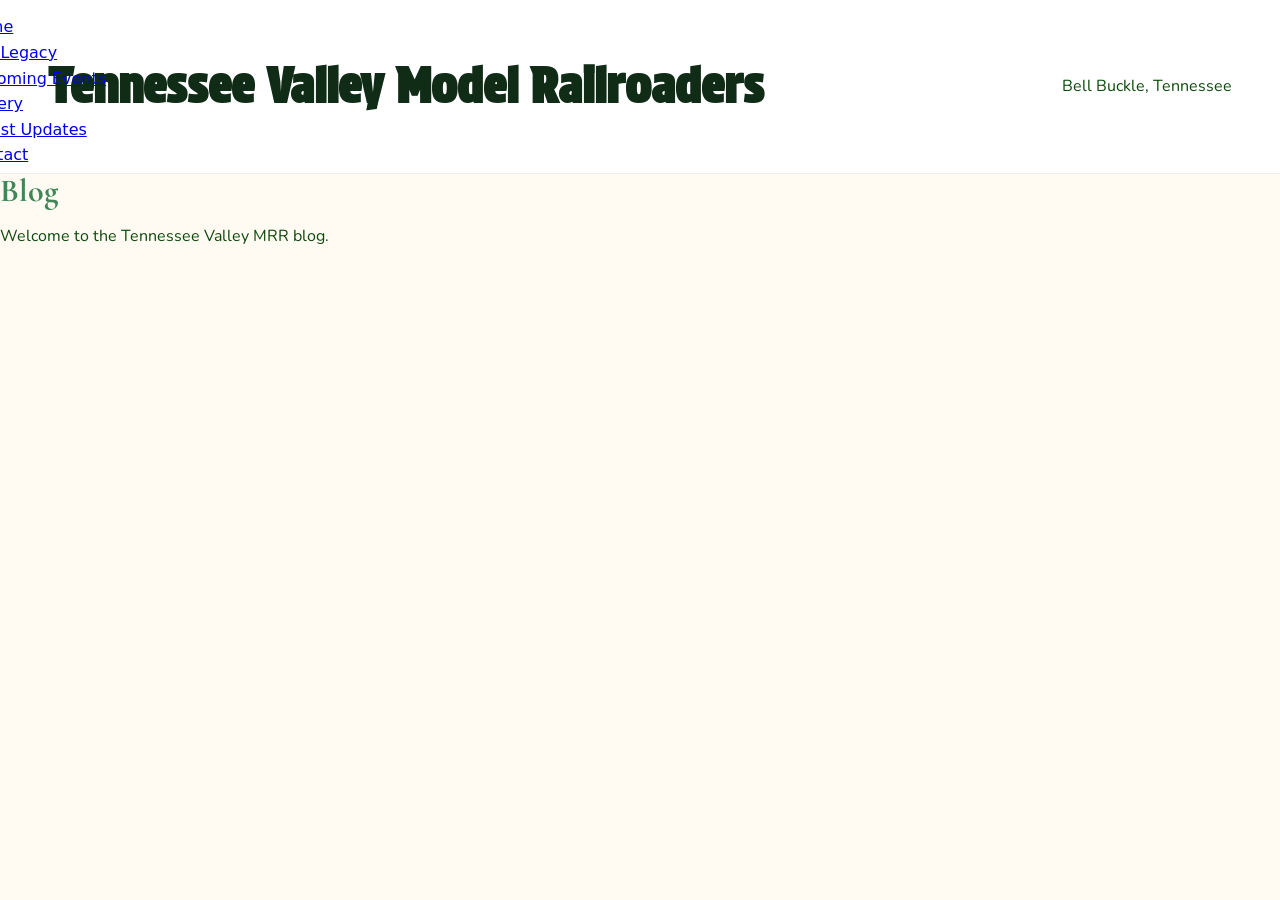
<file: blog.html>
<!DOCTYPE html>
<html lang="en">
<head>
        <meta charset="UTF-8">
        <meta name="viewport" content="width=device-width, initial-scale=1.0">
        <title>Blog</title>
        <link rel="stylesheet" href="styles.css">
        <link rel="preconnect" href="https://fonts.googleapis.com">
        <link rel="preconnect" href="https://fonts.gstatic.com" crossorigin>
        <link href="https://fonts.googleapis.com/css2?family=Cinzel+Decorative:wght@400;700;900&family=Cormorant+Garamond:ital,wght@0,300..700;1,300..700&family=Nunito&family=Protest+Strike&display=swap" rel="stylesheet">
</head>
<body>
    <header class="site-header">
        <div class="container header-inner">
            <h1>Tennessee Valley Model Railroaders</h1>
            <p>Bell Buckle, Tennessee</p>
            <nav class="site-nav" aria-label="Primary navigation">
                <button class="nav-toggle" aria-expanded="false" aria-controls="primary-menu">Menu ▾</button>
                <ul id="primary-menu" class="nav-list" role="menu">
                    <li class="nav-item" role="none"><a role="menuitem" href="index.html#home">Home</a></li>
                    <li class="nav-item" role="none"><a role="menuitem" href="index.html#legacy">Our Legacy</a></li>
                    <li class="nav-item" role="none"><a role="menuitem" href="index.html#events">Upcoming Events</a></li>
                    <li class="nav-item" role="none"><a role="menuitem" href="gallery.html#gallery">Gallery</a></li>
                    <li class="nav-item" role="none"><a role="menuitem" href="index.html#updates">Latest Updates</a></li>
                    <li class="nav-item" role="none"><a role="menuitem" href="index.html#contact">Contact</a></li>
                </ul>
            </nav>
        </div>
    </header>

    <main class="container">
        <h2>Blog</h2>
        <p>Welcome to the Tennessee Valley MRR blog.</p>
    </main>

    <script src="./main.js" charset="UTF-8"></script>
</body>
</html>
</file>
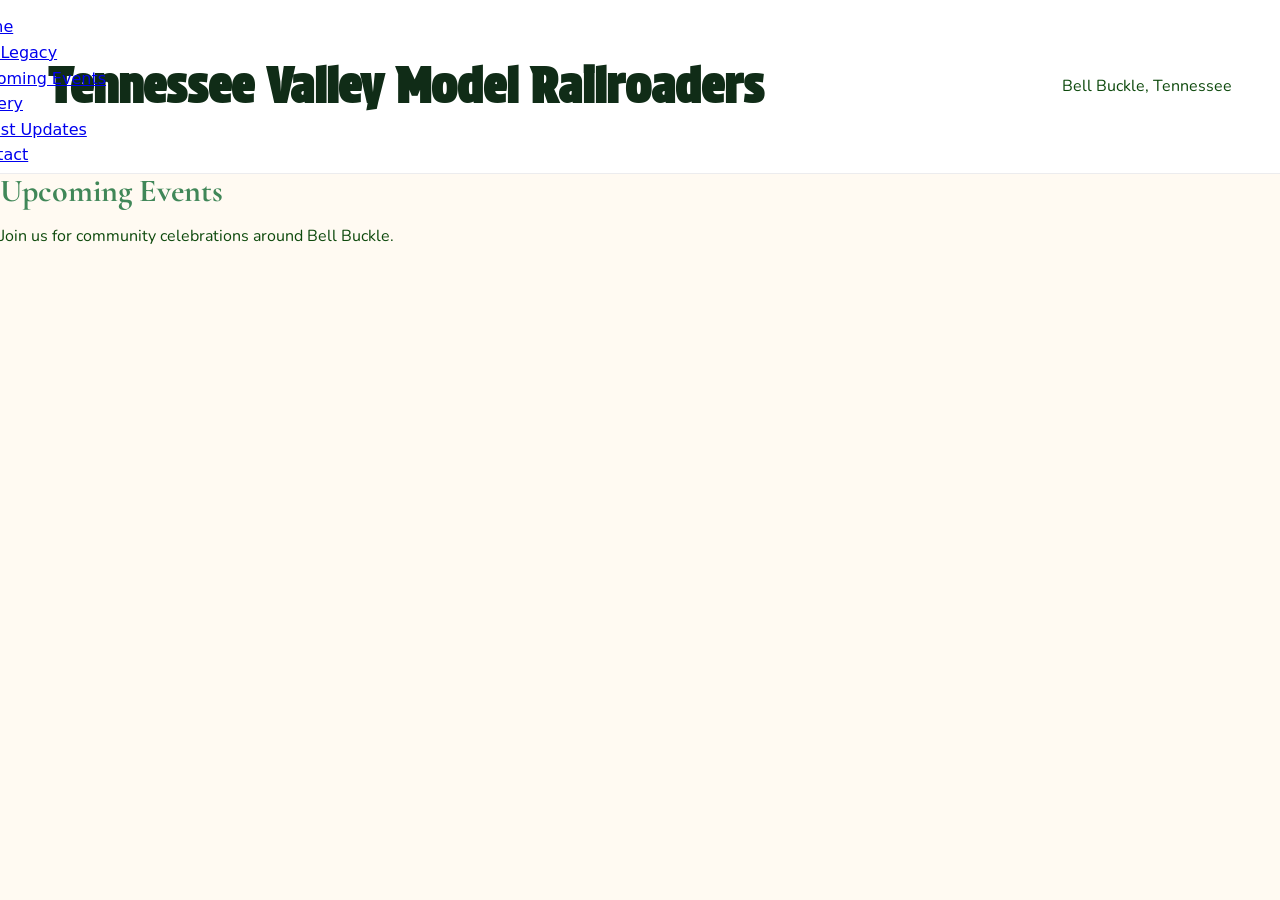
<file: events.html>
<!DOCTYPE html>
<html lang="en">
<head>
        <meta charset="UTF-8">
        <meta name="viewport" content="width=device-width, initial-scale=1.0">
        <title>Events</title>
        <link rel="stylesheet" href="styles.css">
        <link rel="preconnect" href="https://fonts.googleapis.com">
        <link rel="preconnect" href="https://fonts.gstatic.com" crossorigin>
        <link href="https://fonts.googleapis.com/css2?family=Cinzel+Decorative:wght@400;700;900&family=Cormorant+Garamond:ital,wght@0,300..700;1,300..700&family=Nunito&family=Protest+Strike&display=swap" rel="stylesheet">
</head>
<body>
    <header class="site-header">
        <div class="container header-inner">
            <h1>Tennessee Valley Model Railroaders</h1>
            <p>Bell Buckle, Tennessee</p>
            <nav class="site-nav" aria-label="Primary navigation">
                <button class="nav-toggle" aria-expanded="false" aria-controls="primary-menu">Menu ▾</button>
                <ul id="primary-menu" class="nav-list" role="menu">
                    <li class="nav-item" role="none"><a role="menuitem" href="index.html#home">Home</a></li>
                    <li class="nav-item" role="none"><a role="menuitem" href="index.html#legacy">Our Legacy</a></li>
                    <li class="nav-item" role="none"><a role="menuitem" href="#events">Upcoming Events</a></li>
                    <li class="nav-item" role="none"><a role="menuitem" href="gallery.html#gallery">Gallery</a></li>
                    <li class="nav-item" role="none"><a role="menuitem" href="index.html#updates">Latest Updates</a></li>
                    <li class="nav-item" role="none"><a role="menuitem" href="index.html#contact">Contact</a></li>
                </ul>
            </nav>
        </div>
    </header>

    <main class="container">
        <h2>Upcoming Events</h2>
        <p>Join us for community celebrations around Bell Buckle.</p>
    </main>

    <script src="./main.js" charset="UTF-8"></script>
</body>
</html>
</file>
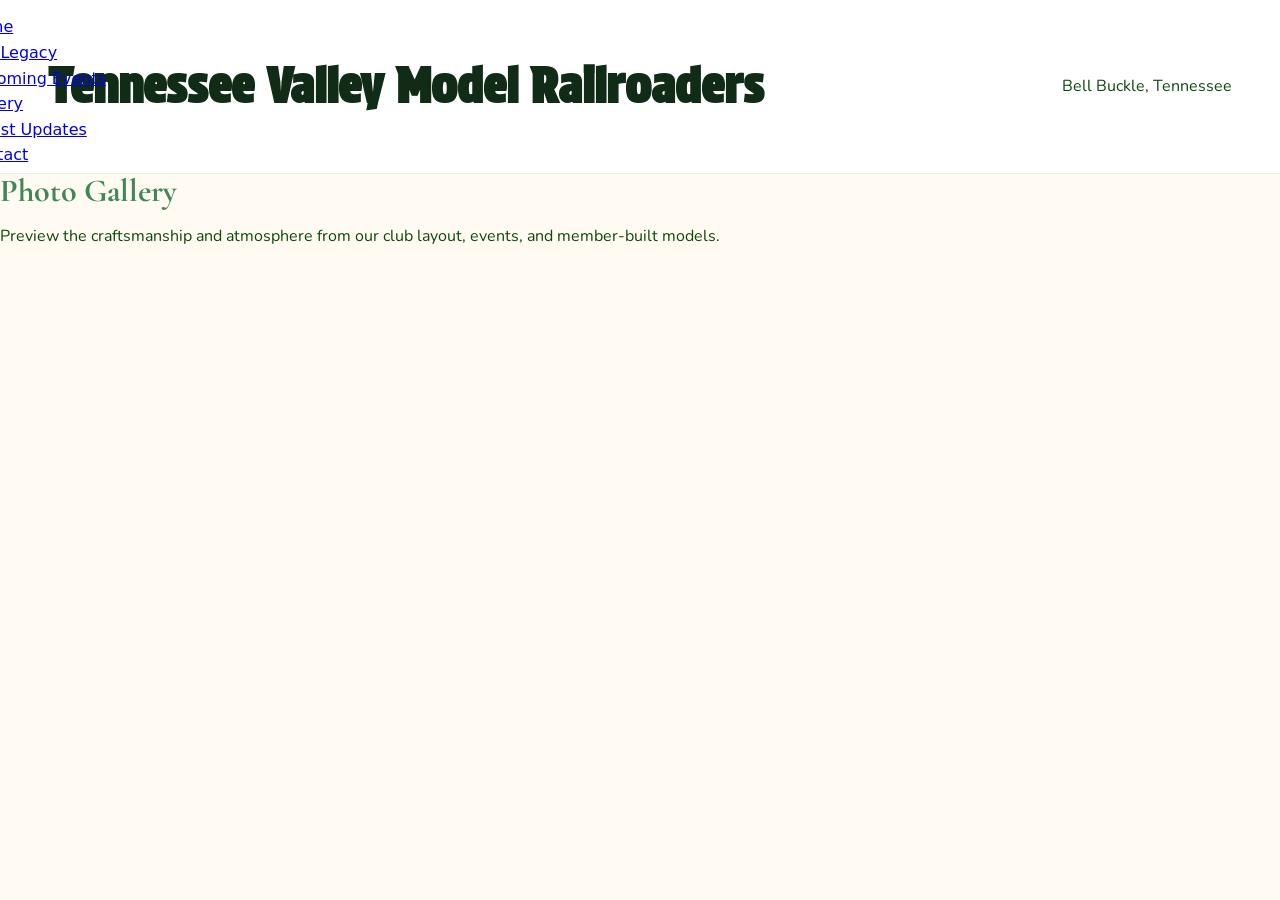
<file: gallery.html>
<!DOCTYPE html>
<html lang="en">
<head>
        <meta charset="UTF-8">
        <meta name="viewport" content="width=device-width, initial-scale=1.0">
        <title>Gallery</title>
        <link rel="stylesheet" href="styles.css">
        <link rel="preconnect" href="https://fonts.googleapis.com">
        <link rel="preconnect" href="https://fonts.gstatic.com" crossorigin>
        <link href="https://fonts.googleapis.com/css2?family=Cinzel+Decorative:wght@400;700;900&family=Cormorant+Garamond:ital,wght@0,300..700;1,300..700&family=Nunito&family=Protest+Strike&display=swap" rel="stylesheet">
</head>
<body>
    <header class="site-header">
        <div class="container header-inner">
            <h1>Tennessee Valley Model Railroaders</h1>
            <p>Bell Buckle, Tennessee</p>
            <nav class="site-nav" aria-label="Primary navigation">
                <button class="nav-toggle" aria-expanded="false" aria-controls="primary-menu">Menu ▾</button>
                <ul id="primary-menu" class="nav-list" role="menu">
                    <li class="nav-item" role="none"><a role="menuitem" href="index.html#home">Home</a></li>
                    <li class="nav-item" role="none"><a role="menuitem" href="index.html#legacy">Our Legacy</a></li>
                    <li class="nav-item" role="none"><a role="menuitem" href="index.html#events">Upcoming Events</a></li>
                    <li class="nav-item" role="none"><a role="menuitem" href="#gallery">Gallery</a></li>
                    <li class="nav-item" role="none"><a role="menuitem" href="index.html#updates">Latest Updates</a></li>
                    <li class="nav-item" role="none"><a role="menuitem" href="index.html#contact">Contact</a></li>
                </ul>
            </nav>
        </div>
    </header>

    <main class="container">
        <h2>Photo Gallery</h2>
        <p>Preview the craftsmanship and atmosphere from our club layout, events, and member-built models.</p>
    </main>

    <script src="./main.js" charset="UTF-8"></script>
</body>
</html>
</file>
<file: styles.css>
:root {
  color-scheme: light;
  font-family: Inter, ui-sans-serif, system-ui, -apple-system, BlinkMacSystemFont, 'Segoe UI', sans-serif;
  background: #FFFAF2;
  color: #102c17;
  line-height: 1.6;
}
* {
  box-sizing: border-box;
}

html {
  scroll-behavior: smooth;
}

body {
  margin: 0;
  min-height: 100vh;
}










/* Font Styling */


.cormorant-garamond-regular {
  font-family: "Cormorant Garamond", serif;
  font-optical-sizing: auto;
  font-weight: 400;
  font-style: normal;
}

.nunito-regular {
  font-family: "Nunito", sans-serif;
  font-optical-sizing: auto;
  font-weight: 400;
  font-style: normal;
}
.cinzel-decorative-regular {
  font-family: "Cinzel Decorative", serif;
  font-weight: 400;
  font-style: normal;
}

.cinzel-decorative-bold {
  font-family: "Cinzel Decorative", serif;
  font-weight: 700;
  font-style: normal;
}

.cinzel-decorative-black {
  font-family: "Cinzel Decorative", serif;
  font-weight: 900;
  font-style: normal;
}
.protest-strike-regular {
  font-family: "Protest Strike", sans-serif;
  font-weight: 400;
  font-style: normal;
}

/* Typography adjustments */
h1 {
    font-family: "Protest Strike";
    font-size: 3rem;
}
h2 {
    font-family: "Cormorant Garamond";
    margin: 0 0 1rem;
    font-size: 2rem;
    line-height: 1.05;
    color: #408758;
}
h3 {
  color: #720000;
}
p {
    font-family: "Nunito";
    margin: 0;
    color: #0D490C;
}








/* Colors */
/* 
#D8FFCF-mint green
#0D490C-dark green
#8B0000-red
#408758-green
#FFFAF2-cream
 */
.gallery, .heritage {
  background-color: #FFFAF2;
}
#contact {
  background-color: #0D490C;
}
.events, .updates, .partners {
  background-color: #D8FFCF;
}







.section {
  margin-top: 20px auto;
  padding: 20px;
  display: block;
  text-align: center;
  text-align: center;
  min-height: 300 px;
}
.section-intro {
width: 100%;
  max-width: 920px;
  margin: 0 auto 2rem;
  display: flex;
  flex-direction: column;
  align-items: center;
}









/* Banner Video */
#home {
  padding: 0;
  min-height: 80vh;
}
.video-container {
  margin: 0;
  padding: 0;
  width: 100%;
  position: relative;
  min-height: 80vh;
  display: flex;
  align-items: center;
  justify-content: flex-end;
  overflow: hidden;
}
#bg-video {
  position: absolute;
  top: 0;
  left: 0;
  width: 100%;
  height: 100%;
  object-fit: cover;
  z-index: -1;
}
.hero {
  position: relative;
  z-index: 1;
  min-height: 100vh;
  padding: 5rem 0 3rem;
  color: #f8fafc;
  display: flex;
  align-items: center;
}
.hero-content {
  max-width: 760px;
  text-align: right;
  display: flex;
  justify-content: center;
  flex-direction: column;
  align-items: flex-end;
  padding: 2rem;
}
.hero h1 {
  font-size: clamp(2.75rem, 5vw, 4rem);
  margin: 0 0 1rem;
  line-height: 1.05;
  color: #8B0000;
  text-shadow:
    -2px -2px 3px rgba(255, 250, 242, 0.5),
    2px -2px 3px rgba(255, 250, 242, 0.5),
    -2px 2px 3px rgba(255, 250, 242, 0.5),
    2px 2px 3px rgba(255, 250, 242, 0.5),
    -3px 0 4px rgba(255, 250, 242, 0.3),
    3px 0 4px rgba(255, 250, 242, 0.3),
    0 -3px 4px rgba(255, 250, 242, 0.3),
    0 3px 4px rgba(255, 250, 242, 0.3);
}
.hero h2 {
  color: #0D490C;
  text-shadow:
    -2px -2px 3px rgba(255, 250, 242, 0.5),
    2px -2px 3px rgba(255, 250, 242, 0.5),
    -2px 2px 3px rgba(255, 250, 242, 0.5),
    2px 2px 3px rgba(255, 250, 242, 0.5),
    -3px 0 4px rgba(255, 250, 242, 0.3),
    3px 0 4px rgba(255, 250, 242, 0.3),
    0 -3px 4px rgba(255, 250, 242, 0.3),
    0 3px 4px rgba(255, 250, 242, 0.3);
}
.hero p {
  max-width: 42rem;
  margin: 0 0 2rem;
  font-size: 1.05rem;
  color: #D8FFCF;
  text-shadow:
    -2px -2px 3px rgba(117, 109, 95, 0.5),
    2px -2px 3px rgba(117, 109, 95, 0.5),
    -2px 2px 3px rgba(117, 109, 95, 0.5),
    2px 2px 3px rgba(117, 109, 95, 0.5),
    -3px 0 4px rgba(117, 109, 95, 0.3),
    3px 0 4px rgba(117, 109, 95, 0.3),
    0 -3px 4px rgba(117, 109, 95, 0.3),
    0 3px 4px rgba(117, 109, 95, 0.3);
}

.hero-actions {
  display: flex;
  flex-wrap: wrap;
  gap: 1rem;
}









/* Formatting for Blog and Events */

.event-grid {
  display: flex;
  flex-direction: row;
  flex-wrap: none;
  justify-content: center;
  gap: 20px;
 
}
.event-card {
  background: rgba(255, 255, 255, 0.96);
  border-radius: 20px;
  padding: 30px;
  display: flex;
  flex-direction: column;
  justify-content: flex-start;
  width: 400px;
  height: 500px;
  overflow: hidden;
}
.event-image {
  width: 100%;
  height: 250px;
  flex-shrink: 0;
  border-radius: 14px;
  background: linear-gradient(135deg, #d1fae5, #bbf7d0);
  display: flex;
  justify-content: center;
  align-items: center;
  color: #065f46;
  font-weight: 700;
  letter-spacing: 0.05em;
  text-transform: uppercase;
  margin-bottom: 1rem;
}
.event-copy {
  display: flex;
  flex-direction: column;
  gap: 0.75rem;
  width: 100%;
  text-align: left;
}




.blog-grid {
  display: flex;
  flex-direction: column;
  align-items: center;
  gap: 20px;
}
.blog-card {
  background: rgba(255, 255, 255, 0.96);
  border-radius: 28px;
  overflow: hidden;
  box-shadow: 0 18px 45px rgba(0, 0, 0, 0.08);
  width: 100%;
  max-width: 920px;
  min-height: 340px;
  display: flex;
  gap: 0;
}
.blog-card > div:first-child {
  flex: 1 1 42%;
  overflow: hidden;
}
.blog-card > div:last-child {
  flex: 1 1 58%;
  padding: 24px 32px 28px;
  display: flex;
  flex-direction: column;
  justify-content: flex-start;
  gap: 0.85rem;
}
.blog-image {
  width: 100%;
  height: 100%;
  object-fit: cover;
  display: block;
}
.blog-copy {
  display: flex;
  flex-direction: column;
  gap: 0.75rem;
  text-align: left;
}
.blog-meta {
  display: flex;
  flex-direction: column;
  gap: 0.15rem;
}
.blog-author {
  margin: 0;
  font-size: 0.9rem;
  font-weight: 700;
  letter-spacing: 0.08em;
  text-transform: uppercase;
  color: #6b705c;
}
.blog-date {
  margin: 0;
  font-size: 0.9rem;
  color: #8b0000;
}
.blog-card h3 {
  margin: 0 0 1rem;
  font-size: clamp(1.75rem, 2vw, 2.1rem);
  line-height: 1.05;
}
.blog-card p {
  margin: 0;
  color: #475a43;
  font-size: 1rem;
  line-height: 1.7;
}
@media (max-width: 900px) {
  .blog-card {
    flex-direction: column;
  }
  .blog-card > div:first-child,
  .blog-card > div:last-child {
    width: 100%;
    flex: none;
  }
  .blog-card > div:last-child {
    padding: 24px;
  }
}






/* Photo Gallery Styling and Formatting */


.gallery-grid {
  columns: 3 280px;
  column-gap: 1rem;
}

.gallery-item {
  display: inline-block;
  width: 100%;
  margin: 0 0 1rem;
  break-inside: avoid;
  border-radius: 16px;
  overflow: hidden;
  background: #fff;
  box-shadow: 0 10px 25px rgba(0,0,0,0.08);
}

.gallery-item img {
  display: block;
  width: 100%;
  height: auto;
  object-fit: cover;
}





/* Memorial Formatting */
.memorial {
  display: flex;
  flex-direction: column;
  align-items: center;
  padding-bottom: 40px;
}
.heritage-card {
  margin: 20px;
  max-width: 900px;
  padding-bottom: 40px;
}
.team-back {
  width: 100%;
  max-width: 1600px;
  min-height: 500px;
  background-image: url(/images/bellbucklebanner.webp);
  background-size: cover;
  background-position: center;
  mask-image: radial-gradient(black 60%, transparent 100%);
  z-index: 0;
  background-repeat: no-repeat;
  display: flex;
  align-items: center;
  justify-content: center;
  padding: 24px 0;
  position: relative;
}
.team-card {
  background-color: #bbf7d0;
  width: 280px;
  height: 350px;
  z-index: 2;
  position: relative;
  scroll-snap-align: center;
  flex: 0 0 auto;
}
.team {
  position: absolute;
  inset: 0;
  overflow: hidden;
}
.team img {
  width: 100%;
  height: 100%;
  object-fit: cover;
  display: block;
  
}
.team-name {
  position: absolute;
  padding: 10px 16px;
  top: 320px;
  left: 50%;
  transform: translateX(-50%);
  background-color: rgba(16, 44, 23, 0.92);
  color: #FFFAF2;
  font-size: 18px;
  font-family: "Cinzel Decorative";
  border-radius: 20px;
  text-align: center;
  width: auto;
  width: 240px;
  z-index: 2;
}
.obitdate {
  display: block;
  margin-top: 0.25rem;
  font-size: 15px;
  font-family: "Nunito";
  color: #FFFAF2;
}






/* Carousel */
.carousel {
  display: flex;
  gap: 1.5rem;
  /* width: min(100%, 1280px); */
  width: 1600px;
  height: 500px;
  overflow-x: auto;
  scroll-behavior: smooth;
  scroll-snap-type: x mandatory;
  padding-bottom: 8px;
  margin: 0 20px;
}
.carousel::-webkit-scrollbar {
  display: none;
}
.carousel {
  -ms-overflow-style: none;
  scrollbar-width: none;
}
.carousel-nav {
  position: absolute;
  top: 50%;
  transform: translateY(-50%);
  width: 46px;
  height: 46px;
  border-radius: 50%;
  border: 1px solid rgba(255, 255, 255, 0.35);
  background: rgba(16, 44, 23, 0.55);
  backdrop-filter: blur(4px);
  color: #fff;
  font-size: 1.6rem;
  line-height: 1;
  cursor: pointer;
  box-shadow: 0 10px 20px rgba(0, 0, 0, 0.2);
  display: flex;
  align-items: center;
  justify-content: center;
  z-index: 5;
}
.carousel-prev {
  left: 100px;
}
.carousel-next {
  right: 100px;
}

.carousel-nav:disabled {
  opacity: 0.35;
  cursor: default;
}

@media (max-width: 768px) {
  .carousel-prev {
    left: 6px;
  }

  .carousel-next {
    right: 6px;
  }
}







/* URL Link Styling throughout site */

.heritage a:link {
  background-color: transparent;
  text-decoration: none;
  color: #FFFAF2;
}
.heritage a:hover {
  background-color: transparent;
  text-decoration: underline;
}
.heritage a:visited {
  color: #FFFAF2;
  background-color: transparent;
  text-decoration: none;
}
.zeffy a:link {
  background-color: transparent;
  text-decoration: none;
  color: #FFFAF2;
}
.footer-column a {
  color: #408758;
  text-decoration: none;
  font-weight: 600;
}
.footer-column a:hover {
  text-decoration: underline;
}



/* Community Partners */

.friends {
  display: flex;
}






/* Get In Touch */

#contact {
  padding: 0px;
  margin: 0px;
}
.contact-grid {
  display: flex;
}
.contact {
  background-color: #D8FFCF;
  padding: 50px 40px;
  flex: 1;
}
.contact p {
  font-size: 1.25em;
}
.email {
  background-color: #0D490C;
}
#support {
  font-size: 4rem;
}


/* Donation Button */
.zeffy-button {
  display: flex;
  align-items: center;
  gap: 1rem;
  border-radius: 20px;
  background-color: #0D490C;
  padding: 20px 30px;
  font-size: 2rem;
  color: #FFFAF2;
  text-decoration: none;
  transition: all 0.3s ease;
  width: fit-content;
  margin: 0 auto;
}

.zeffy-button img {
  height: 40px;
  width: auto;
}

.zeffy-button:hover {
  background-color: #0a3608;
  transform: scale(1.05);
}






.site-header {
  position: sticky;
  top: 0;
  z-index: 20;
  background: rgba(255, 255, 255, 0.96);
  border-bottom: 1px solid rgba(15, 23, 42, 0.08);
  backdrop-filter: blur(10px);
}

.header-inner {
  display: flex;
  justify-content: space-between;
  align-items: center;
  gap: 1rem;
  padding: 1rem 3rem;
  position: relative;
}
#title {
  text-align: center;
}

.site-nav {
  position: absolute;
  left: 0;
  top: 0.9rem;
  transform: translateX(-50%);
  display: flex;
  align-items: center;
  gap: 0.75rem;
  z-index: 25;
}

ul {
  list-style: none;
  margin: 0;
  padding: 0;
}
.dropdown {
  position: relative;
}
.dropdown-content {
  display: none;
  position: absolute;
  background-color: rgba(13, 73, 12, 0.75);
  backdrop-filter: blur(8px);
  min-width: 200px;
  box-shadow: 0px 8px 16px 0px rgba(0,0,0,0.2);
  top: 100%;
  left: 0;
  z-index: 30;
  border: 3px solid #0D490C;
  border-radius: 8px;
  animation: slideDown 0.3s ease-out;
}
.dropdown:hover .dropdown-content {
  display: block;
  animation: slideDown 0.3s ease-out;
}
.dropdown-content a {
  color: #D8FFCF;
  padding: 12px 16px;
  text-decoration: none;
  display: block;
  transition: all 0.2s ease;
}
.dropdown-content a:hover {
  background-color: #408758;
  padding-left: 20px;
}

.dropdown-content .site-nav {
  position: static !important;
  transform: none !important;
  left: auto !important;
  top: auto !important;
  display: flex;
  flex-direction: column;
  gap: 0;
  width: 100%;
}

.dropdown-content .nav-list {
  flex-direction: column;
  gap: 0;
}

.dropbtn {
  align-items: center;
  background-image: linear-gradient(144deg,#D8FFCF, #0D490C 50%,#408758);
  border: 0;
  border-radius: 8px;
  box-shadow: rgba(151, 65, 252, 0.2) 0 15px 30px -5px;
  box-sizing: border-box;
  color: #FFFFFF;
  display: flex;
  font-family: Phantomsans, sans-serif;
  font-size: 20px;
  justify-content: center;
  line-height: 1em;
  max-width: 100%;
  min-width: 140px;
  padding: 10px;
  text-decoration: none;
  user-select: none;
  -webkit-user-select: none;
  touch-action: manipulation;
  white-space: nowrap;
  cursor: pointer;
}

@keyframes slideDown {
  from {
    opacity: 0;
    transform: translateY(-10px);
  }
  to {
    opacity: 1;
    transform: translateY(0);
  }
}









/* Form Styling */
.contact-card.email {
  padding: 40px;
  color: #FFFAF2;
}

.contact-card.email h2 {
  color: #FFFAF2;
  font-size: 1.5rem;
  margin-bottom: 2rem;
}

.form-row {
  display: flex;
  gap: 2rem;
  margin-bottom: 2rem;
}

.form-group {
  display: flex;
  flex-direction: column;
  margin-bottom: 2rem;
  flex: 1;
}

.form-row .form-group {
  margin-bottom: 0;
}

label {
  color: #FFFAF2;
  font-weight: 500;
  margin-bottom: 0.5rem;
  font-size: 1rem;
}

.required {
  color: #ff6b6b;
  font-weight: bold;
}

input[type="text"],
input[type="email"],
textarea {
  background-color: transparent;
  border: none;
  border-bottom: 1px solid #FFFAF2;
  color: #FFFAF2;
  padding: 0.75rem 0;
  font-size: 1rem;
  font-family: inherit;
  transition: border-color 0.3s ease;
}

input[type="text"]::placeholder,
input[type="email"]::placeholder,
textarea::placeholder {
  color: rgba(255, 250, 242, 0.5);
}

input[type="text"]:focus,
input[type="email"]:focus,
textarea:focus {
  outline: none;
  border-bottom-color: #D8FFCF;
}

textarea {
  resize: vertical;
  min-height: 150px;
  font-family: "Nunito", sans-serif;
}

input[type="submit"] {
  background-color: transparent;
  color: #FFFAF2;
  border: 2px solid #FFFAF2;
  padding: 0.75rem 2rem;
  font-size: 1rem;
  cursor: pointer;
  transition: all 0.3s ease;
  font-weight: 600;
  border-radius: 4px;
  align-self: flex-start;
}

input[type="submit"]:hover {
  background-color: #FFFAF2;
  color: #0D490C;
}

.success-message {
  text-align: center;
  padding: 2rem;
  background-color: #D8FFCF;
  border-radius: 8px;
  border: 2px solid #408758;
}

.success-message h3 {
  color: #0D490C;
  margin: 0 0 1rem;
  font-size: 1.5rem;
}

.success-message p {
  color: #0D490C;
  margin: 0;
  font-size: 1.1rem;
}

.contact-image {
  flex: 1;
  display: flex;
  align-items: center;
  justify-content: center;
  overflow: hidden;
  background-color: #0D490C;
}

.contact-image img {
  width: 100%;
  height: 100%;
  object-fit: cover;
  display: block;
}

.contact-form-section {
  flex: 1;
  display: flex;
  flex-direction: column;
  background-color: #0D490C;
  padding-right: 30px;
  padding-bottom: 20px;
}

.form-title {
  color: #FFFAF2;
  font-size: clamp(1.75rem, 2vw, 2.5rem);
  margin: 0 0 2rem;
  padding: 40px 40px 0;
  line-height: 1.2;
  width: 100%;
}

.form-content {
  display: flex;
  flex: 1;
}

.contact-card.email {
  flex: 1;
  background-color: #0D490C;
}

@media (max-width: 768px) {
  .form-row {
    flex-direction: column;
    gap: 0;
  }
  
  .contact-card.email {
    padding: 20px;
  }

  .contact-grid {
    flex-direction: column;
  }

  .contact-image {
    min-height: 300px;
  }

  .form-content {
    flex-direction: column;
  }

  .form-title {
    padding: 20px 20px 0;
  }
}




/* Footer */
.site-footer {
  background-color: #FFFAF2;
  border-top: 3px solid #408758;
  padding: 3rem 2rem 1rem;
}

.footer-content {
  display: flex;
  gap: 3rem;
  margin: 10px;
  border-bottom: 2px solid #D8FFCF;
  justify-content: space-between;
}

.footer-column {
  padding: 30px;
}

.footer-column h2 {
  margin: 0 0 1rem;
  font-size: 2.5rem;
  color: #408758;
}

.footer-column p {
  margin: 0.5rem 0;
  color: #0D490C;
  font-size: 1.25rem;
}

.footer-spacer {
  flex: 0.25;
}

.footer-bottom {
  text-align: center;
  padding-top: 1rem;
  max-width: 1200px;
  margin: 0 auto;
}

.footer-bottom p {
  margin: 0;
  color: #0D490C;
  font-size: 0.9rem;
}

@media (max-width: 768px) {
  .footer-content {
    flex-direction: column;
    gap: 1.5rem;
  }
  
  .footer-spacer {
    display: none;
  }
  
  .site-footer {
    padding: 2rem 1rem 1rem;
  }
}
</file>
